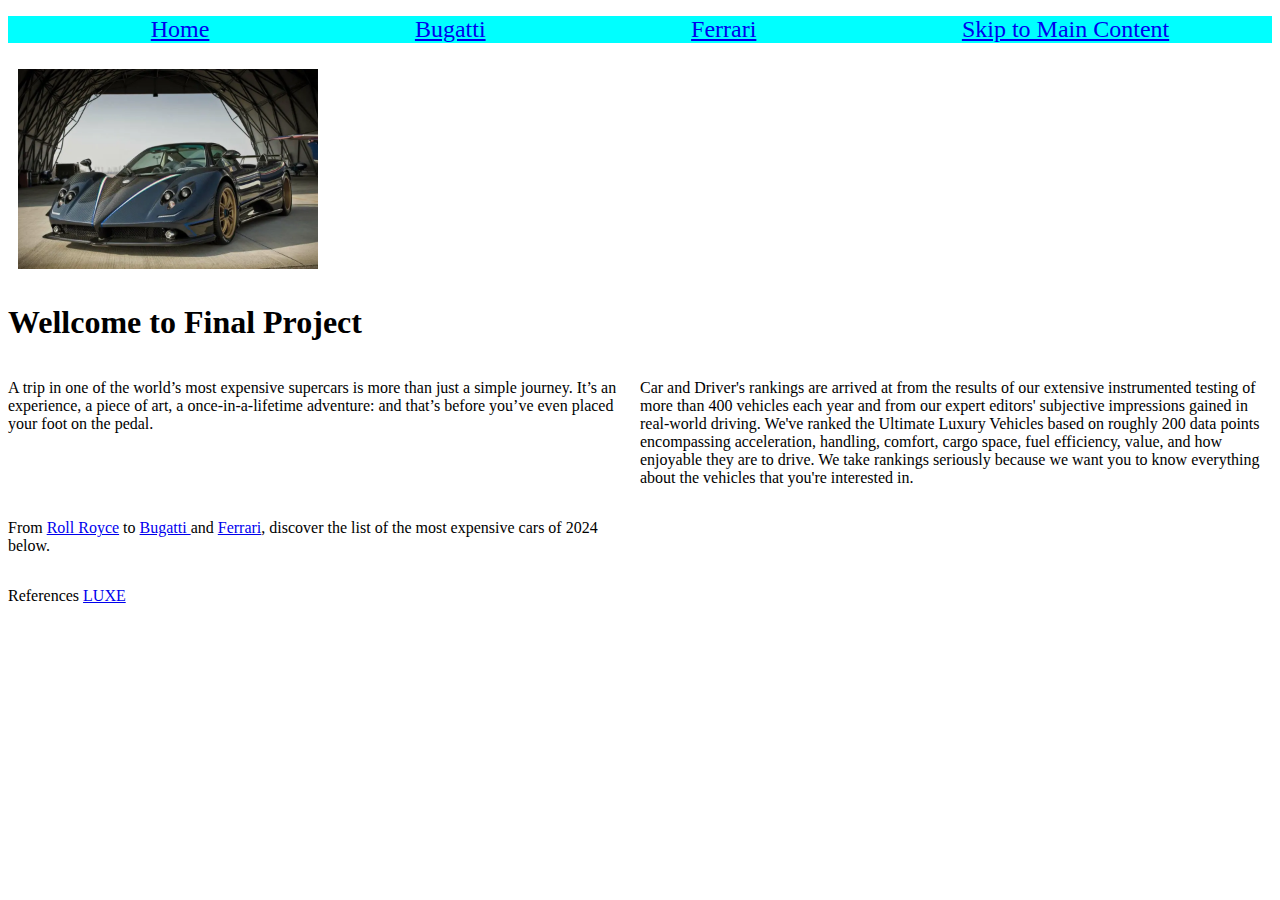
<file: index.html>
<!DOCTYPE html>
<html>

<head>
  <meta charset="UTF-8">
  <meta name="viewport" content="width=device-width">
  <title> Most expensive cars in the world </title>
  <link href="style.css" rel="stylesheet" type="text/css" />
  
</head>

<body>
  <header>
    <nav>
      <ul>
        <li><a href= "index.html" > Home </a></li>
        <li><a href= "Bugatti.html" > Bugatti </a></li>
        <li><a href= "Ferrari.html" > Ferrari </a></li>
        <li><a href="#main-content">Skip to Main Content</a></li>
      </ul>
    </nav>
    <img src = "most-expensive-cars-2023-pagani-zonda-luxe-digital-900x600.jpg.webp" width= "400" alt="Pagani zonda">
    <h1>Wellcome to Final Project </h1>
  </header>
  <main id="main-content">
    <p>A trip in one of the world’s most expensive supercars is more than just a simple journey. 
      It’s an experience, a piece of art, a once-in-a-lifetime adventure: 
      and that’s before you’ve even placed your foot on the pedal.</p>

    <p>Car and Driver's rankings are arrived at from the results of our extensive instrumented testing of more than 400 vehicles each year and from our expert editors'
         subjective impressions gained in real-world driving. We've ranked the Ultimate Luxury Vehicles based on roughly 200 data points encompassing acceleration, handling, comfort, cargo space, fuel efficiency, value, and how enjoyable they are to drive. We take rankings seriously because we want you to know everything about the vehicles that you're interested in.</p>
    
    <p> From <a href="https://wallpaperaccess.com/rolls-royce-4k"> Roll Royce</a> to <a href = "https://www.bugatti.com/">Bugatti </a> and <a href = "https://luxe.digital/brand/ferrari/">Ferrari</a>, discover the list of the most expensive cars of 2024 below.</p> 
  </main>
  <p>
    References <a href="https://luxe.digital/lifestyle/garage/most-expensive-cars/">LUXE</a>
  </p>
  
</body>

</html>
</file>
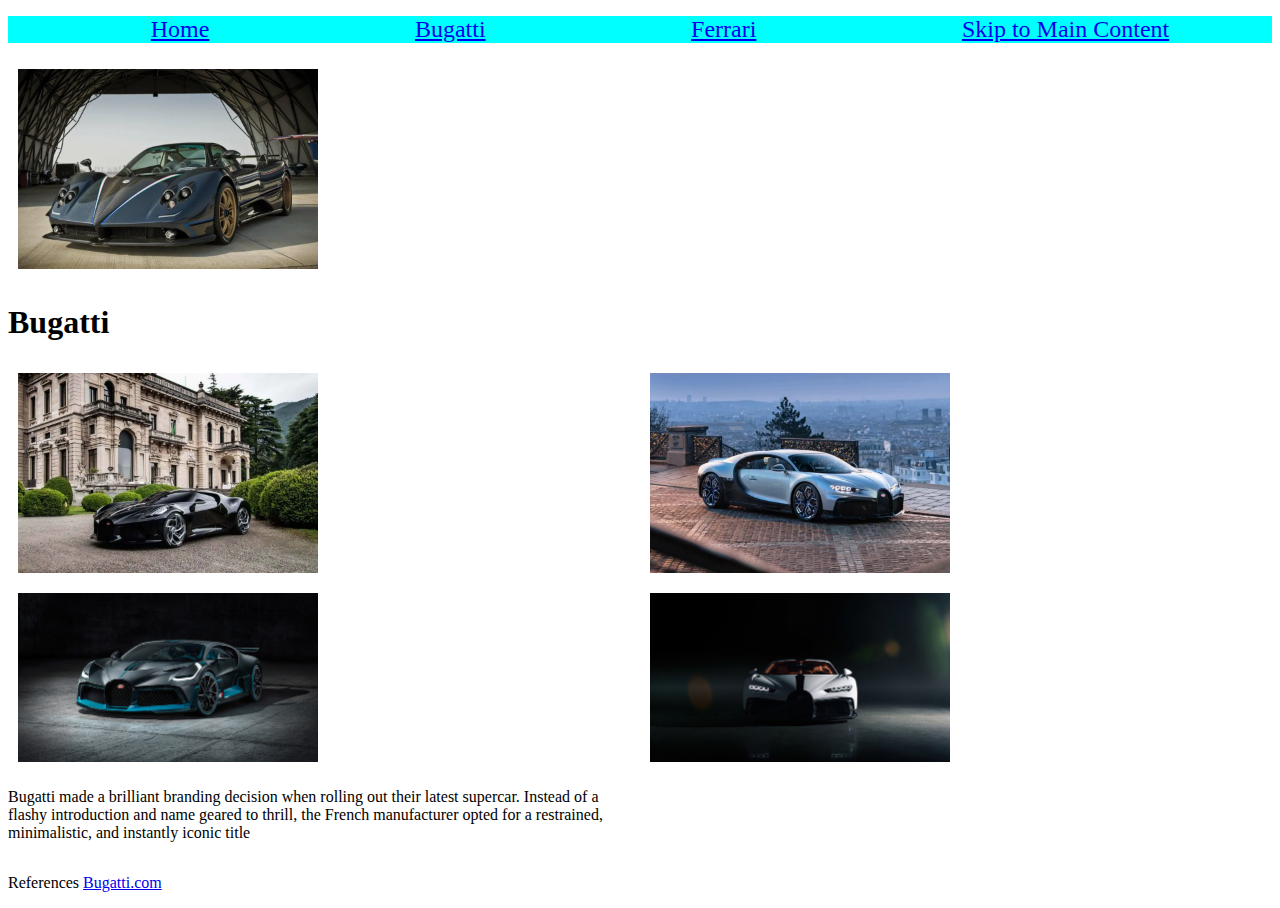
<file: Bugatti.html>
<!DOCTYPE html>
<html>

<head>
  <meta charset="UTF-8">
  <meta name="viewport" content="width=device-width">
  <title> Most expensive cars in the world </title>
  <link href="style.css" rel="stylesheet" type="text/css" />
</head>

<body>
  <header>
    <nav>
      <ul>
        <li><a href= "index.html" > Home </a></li>
        <li><a href= "Bugatti.html" > Bugatti </a></li>
        <li><a href= "Ferrari.html" > Ferrari </a></li>
        <li><a href="#main-content">Skip to Main Content</a></li>
      </ul>
    </nav>
    <img src = "most-expensive-cars-2023-pagani-zonda-luxe-digital-900x600.jpg.webp" width= "350" alt="Pagani zonda">
    <h1>
      Bugatti
    </h1>
  </header>
  <main id="main-content">
    <img src = "most-expensive-cars-2023-bugatti-la-voiture-noire-luxe-digital-900x600.jpg.webp" width= "200" alt="Bugatti La Voiture Noire">
    <img src = "most-expensive-cars-bugatti-chiron-profilee-luxe-digital-900x600.jpg.webp" width= "200" alt="Bugatti Chiron Profilée">
    <img src = "bugatti-divo-2018-4k-xu.jpg" width= "200" alt="Bugatti Divo">
    <img src = "bugatti-chiron-breaking-boundaries-f5.jpg" width= "200" alt="Bugatti Chiron">
    <p>
      Bugatti made a brilliant branding decision when rolling out their latest supercar. Instead of a flashy introduction and name geared to thrill, the French manufacturer opted for a restrained, minimalistic, and instantly iconic title
    </p>
  </main>
  <p>
    References <a href="https://www.bugatti.com/">Bugatti.com</a>
  </p>
    

</body>

</html>
</file>
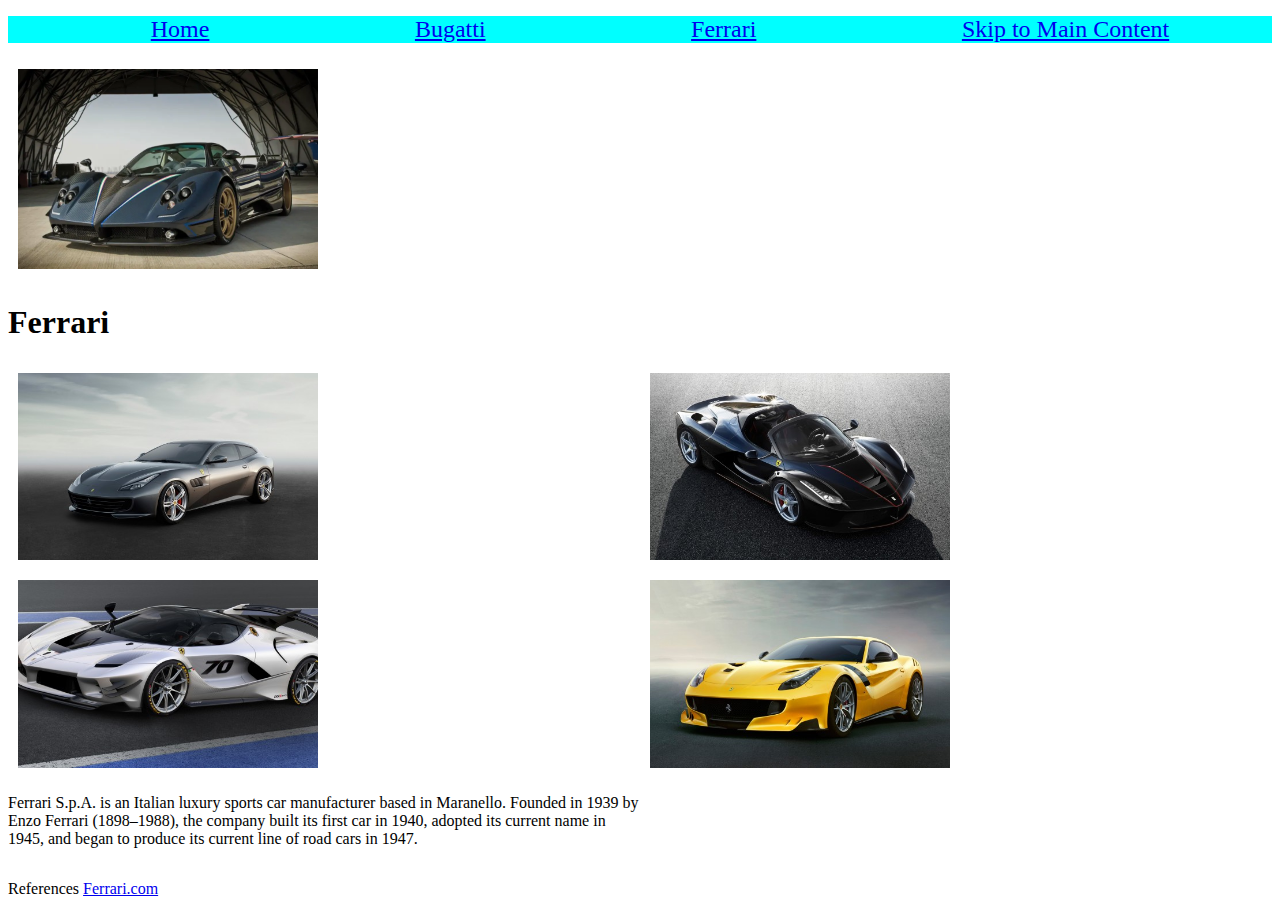
<file: Ferrari.html>
<!DOCTYPE html>
<html>

<head>
  <meta charset="UTF-8">
  <meta name="viewport" content="width=device-width">
  <title> Most expensive cars in the world </title>
  <link href="style.css" rel="stylesheet" type="text/css" />
</head>

<body>
  <header>
    <nav>
      <ul>
        <li><a href= "index.html" > Home </a></li>
        <li><a href= "Bugatti.html" > Bugatti </a></li>
        <li><a href= "Ferrari.html" > Ferrari </a></li>
        <li><a href="#main-content">Skip to Main Content</a></li>
      </ul>
    </nav>
    <img src = "most-expensive-cars-2023-pagani-zonda-luxe-digital-900x600.jpg.webp" width= "350" alt="Pagani zonda">
    <h1>
      Ferrari
    </h1>
    <header>
      <main id="main-content">
        <img src = "2016_ferrari_gtc4lusso_2-t2.jpg" width="200" alt="Ferrari gtc4">
        <img src = "2017_ferrari_laferrari_spider-t2.jpg" width="200" alt="Ferrari laferrari">
        <img src = "2018_ferrari_fxx_k_evo_4k_2-t2.jpg" width="200" alt="Ferrari fxx">
        <img src = "2016_ferrari_f12tdf-t2.jpg" width="200" alt="Ferrari f12">
        <p>
          Ferrari S.p.A. is an Italian luxury sports car manufacturer based in Maranello. Founded in 1939 by Enzo Ferrari (1898–1988), the company built its first car in 1940, adopted its current name in 1945, and began to produce its current line of road cars in 1947.
        </p>
      </main>
      <p>
        References <a href="https://www.ferrari.com/en-EN">Ferrari.com</a>
      </p>
    </header>
</file>
<file: style.css>
li{
    color: rgb(202, 118, 16);
    font-size: 150%;
}
img{
    width: 300px;
    border: 10px burlywood;
    padding: 10px;
    border-radius: 10px;
}
body{
    font-family: 'Times New Roman', Times, serif;

}
nav ul{
    display: flex;
    justify-content: space-around;
    background-color: aqua;
    list-style-type: none;

}
main{
    display: grid;
    grid-template-columns: 1fr 1fr;
}
li a:hover{
    background-color: rgb(125, 240, 196);
    color: rgb(244, 132, 229);
}
.gallery img:nth-child(2n){
    border-radius: 20px;


 
}
</file>
